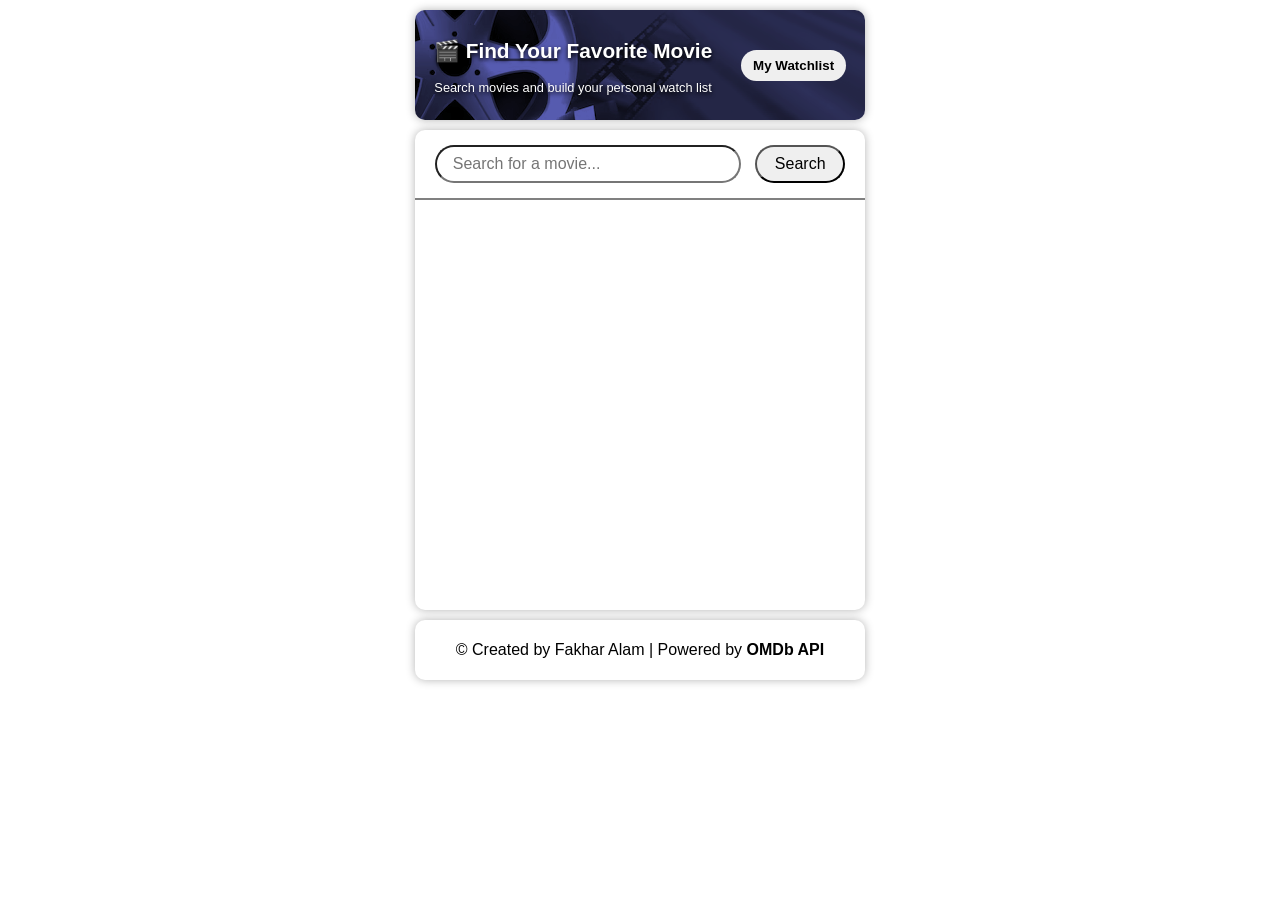
<file: index.html>
<!DOCTYPE html>
<html lang="en">
<head>
    <meta charset="UTF-8">
    <meta name="viewport" content="width=device-width, initial-scale=1.0">
    <title>Movie Watch List</title>
    <link rel="stylesheet" href="index.css">
</head>
<body>

    <section id="search-page" class="search-html">
            <!-- HEADER -->
        <header class="header">
            <div class="title">
                <h1>🎬 Find Your Favorite Movie</h1>
                <p>Search movies and build your personal watch list</p>
            </div>
            <div class="watchlist-btn">
                <button id="watchlist-btn">My Watchlist</button>
            </div>
        </header>
        
        <!-- MAIN CONTENT -->
        <main class="container">
            
            <!-- SEARCH SECTION -->
            <section class="search-section">
                <input 
                    type="text" 
                    id="searchInput" 
                    placeholder="Search for a movie..."/>
                <button id="searchBtn">Search</button>
            </section>
            <!-- <hr/> -->
            
            <!-- MOVIE RESULTS -->
            <section id="movies" class="movies-grid">
                <!-- Movies will be injected here -->
            </section>
        
            <!-- NO MOVIE RESULTS -->
            <section id="emptyState" class="hidden">
                <!-- Display a message if no movies found -->
            </section>
        </main>
    </section>


    <section id="watchlist-page" class="watchlist-html hidden">
            <!-- HEADER -->
        <header class="header">
            <div class="title">
                <h1>My Watchlist</h1>
            </div>
            <div class="search-movie-btn">
                <button id="search-page-btn">Search for Movies</button>
            </div>
        </header>
        
        <!-- MAIN CONTENT -->
        <main class="container">
            <!-- MOVIE RESULTS -->
            <section id="watchlist" class="movies-grid">
                <!-- Movies will be injected here -->
            </section>
        
            <!-- NO MOVIE RESULTS -->
            <section id="emptyState" class="hidden">
                <!-- Display a message if no movies found -->
            </section>
        </main>
    </section>
    
    <!-- FOOTER -->
    <footer class="footer">
        <p>&copy; Created by Fakhar Alam | Powered by <a href="https://www.omdbapi.com">OMDb API</a></p>
    </footer>

    <script src="index.js" type="module"></script>
</body>
</html>
</file>
<file: index.css>
*, *::before, *::active{
    box-sizing: border-box;
}

/*Box-shadow*/
header,
main,
footer {
    box-shadow: 0 0 10px rgb(180, 180, 180);
}


/*Body*/
body{
    display: flex;
    flex-direction: column;
    justify-content: space-between;
    gap: 10px;
    width: 450px;
    height: 600px;
    margin:10px auto;
    padding:0;
    font-family: sans-serif;
}
.search-html,
.watchlist-html{
    position: relative;
    display: flex;
    flex-direction: column;
    /* gap: 10px; */
    width: 100%;
    min-height: 100%;
}

/*Header*/
header{
    position: relative;
    display: flex;
    justify-content: space-evenly;
    align-items: center;
    min-height: 110px;
    margin-bottom: 10px;
    width: 100%;
    gap: 10px;
    border-radius: 10px;
    background-image: url('images/background1-1.png');
    .title{
        h1{
            font-size: 1.3rem;
        }
        p{
            font-size: 0.8rem;
        }
        h1, p{
            text-align: center;
            color: white;
            text-shadow: 0 2px 4px black;
        }
    }
    .watchlist-btn,
    .search-movie-btn{
        text-align: center;
        button{
            font-weight: bold;
            padding: 0.5rem 0.75rem;
            border: none;
            border-radius: 20px;
        }
    }
}

/*main*/
main{
    position: relative;
    display: flex;
    justify-content: start;
    align-items: center;
    flex-direction: column;
    min-height: 80%;
    border-radius: 10px;
}
.search-section{
    border-bottom: 2px solid grey;
    gap: 15px;
    width: 100%;
    text-align: center;
    padding: 15px 0;
    input{
        width: 60%;
        margin: 0 5px 0 0;
    }
    button{
        width: 20%;
        margin: 0 0 0 5px;
    }
    input, button{
        padding: 0.5rem 1rem;
        border-radius: 20px;
        font-size: 1rem;  
    }
}
.movies-grid{
    position: relative;
    overflow-y: auto;
    flex-direction: column;
    padding: 1.5rem 1.5rem;
    gap: 1.5rem;
}
.movies-grid,
.movie-container{
    display: flex;
    align-items: center;

}
.movie-container{
    gap: 0.5rem;
    box-shadow: 0 0 7px grey;
    border-radius: 10px;
    width: 390px;
    height: 160px;
    /* overflow: hidden; */
}
.movie-poster img{
    width: 100px;
    height: auto;
    display: block;
    border-radius: 10px;
}
.movie-info-container{
    position: relative;
    display: flex;
    flex-direction: column;
    justify-content:start;
    gap: 10px;
    height: 160px;
}
.movie-title-rating{
    margin: 10px 0;
    width: 95%;
    h3{
        margin: 0;
    }
    p{
        margin: 0;
    }
}
.movie-info-addBtn{
    width: 90%;
    p{
        font-weight: bold;
        margin:0;
    }
    .add-btn-container{
        text-align: center;
    }
    button{
        border-radius: 20px;
        border: none;
        font-weight: bold;
        color: white;
        background-color: rgb(54, 54, 54);
        width:30px;
        cursor: pointer;
        transition: transform 0.2s ease;
    }
    button:hover{
        transform: scale(1.10);
    }
    button:active{
        transform: scale(0.95);
    }
    label{
        font-weight: bold;
    }
}
.movie-description{
    width: 95%;
    p{
        /* margin:0; */
    }
    .description {
        display: -webkit-box;
        -webkit-line-clamp: 3; /* number of lines you want */
        -webkit-box-orient: vertical;
        overflow: hidden;
    }
}
.movie-title-rating,
.movie-info-addBtn,
.movie-description{
    display: flex;
    flex-direction: row;
    justify-content: space-between;
    align-items: center;
    gap: 10px;
    font-size: 0.75rem;
}

/*Footer*/
.footer{
    border-radius: 10px;
    height: 10%;
    margin-top: auto;
    p{
        padding: 5px;
        text-align: center;
        a{
            text-decoration: none;
            color:black;
            font-weight: bold;
        }
    }
}

/* Hidden */
.hidden{
    display: none;
}
</file>
